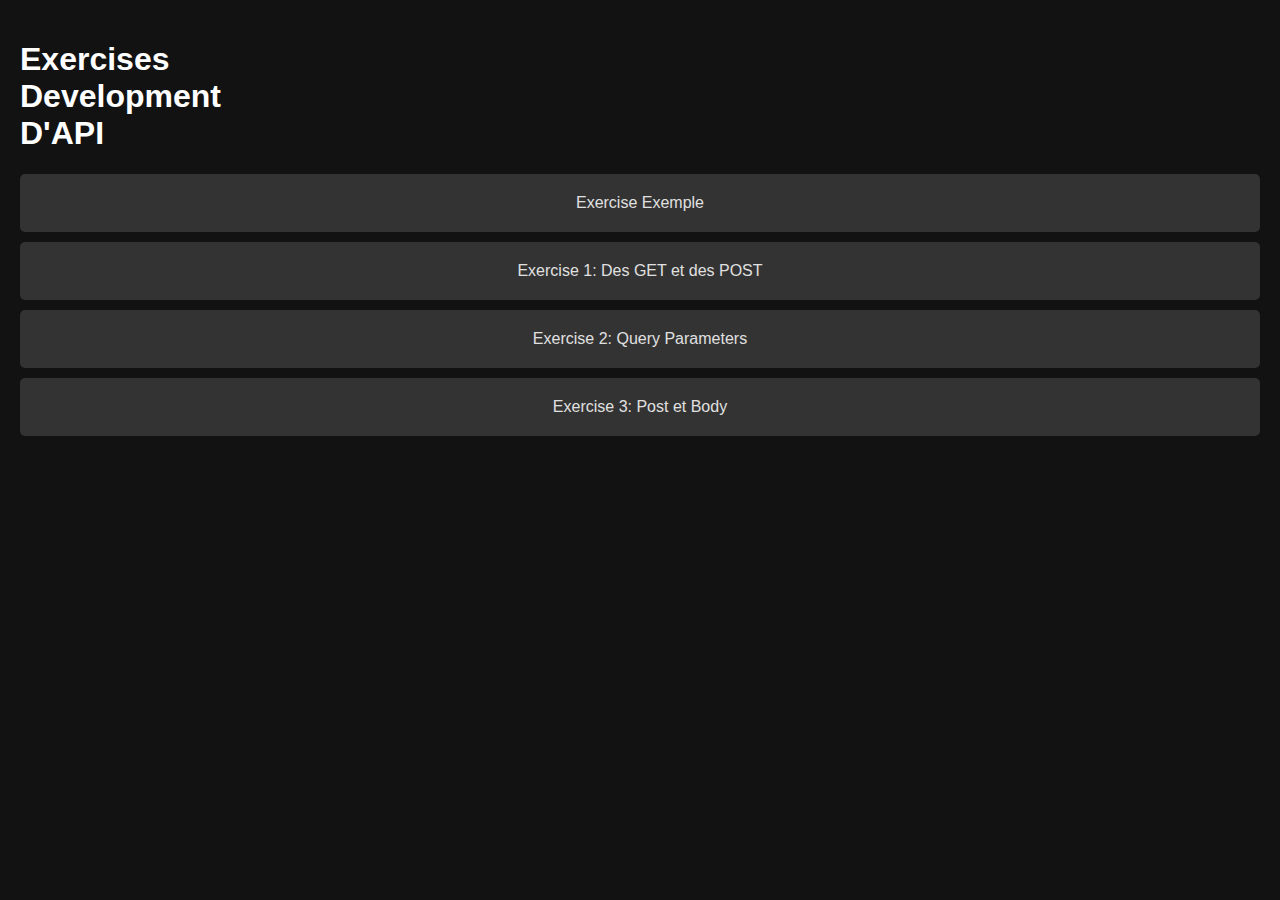
<file: index.html>
<!DOCTYPE html>
<html lang="en">

<head>
    <meta charset="UTF-8">
    <meta name="viewport" content="width=device-width, initial-scale=1.0">
    <title>API Development Exercises</title>
    <link rel="stylesheet" href="css/style.css">
</head>

<body>
    <h1>Exercises<br>
        Development<br>
        D'API</h1>
    <div id="exercise-links">
        <a href="exemple/exo_exemple.html" class="exercise-link">Exercise Exemple</a>
        <a href="exercise1.html" class="exercise-link">Exercise 1: Des GET et des POST</a>
        <a href="exercise2.html" class="exercise-link">Exercise 2: Query Parameters</a>
        <a href="exercise3.html" class="exercise-link">Exercise 3: Post et Body</a>
    </div>
</body>

</html>
</file>
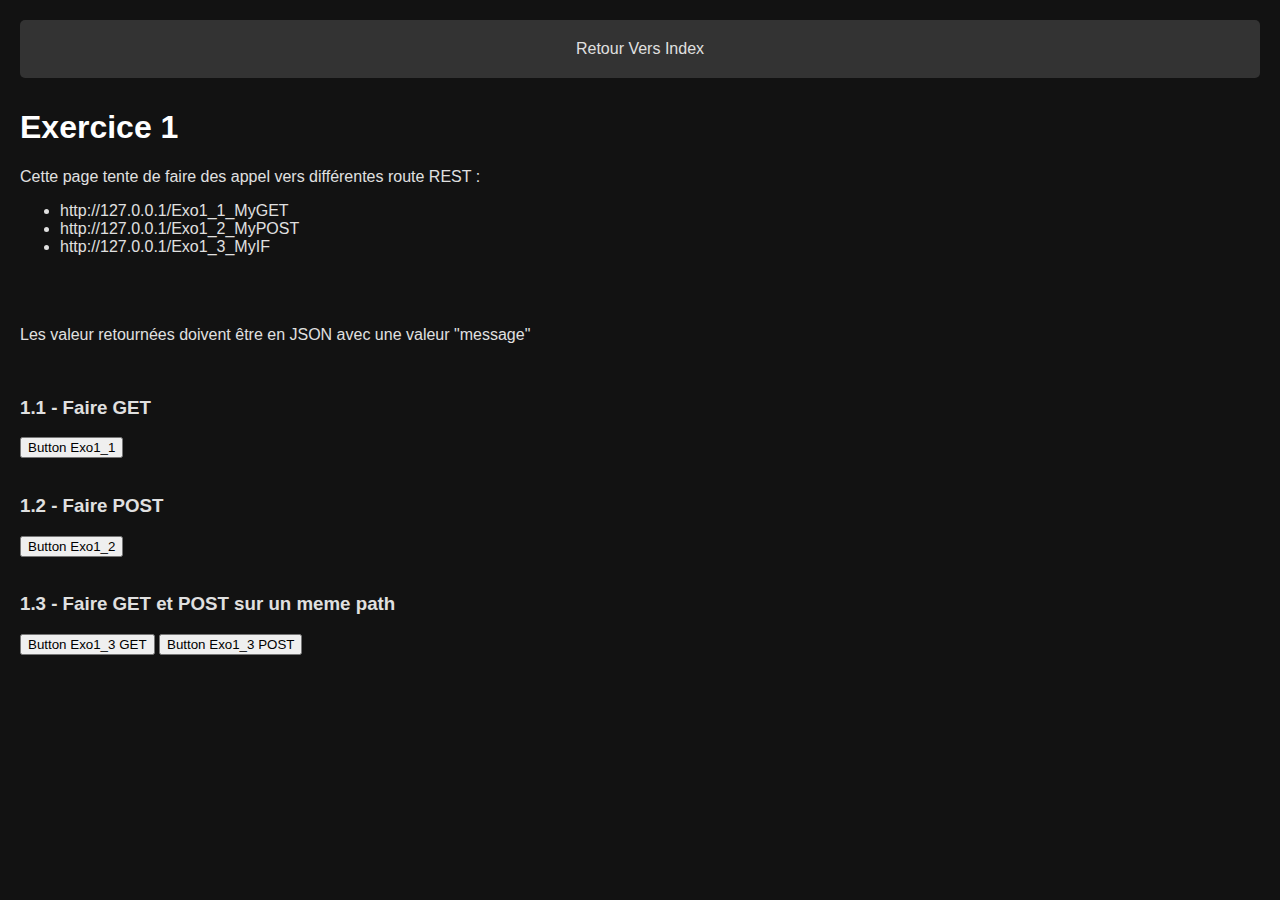
<file: exercise1.html>
<!DOCTYPE html>
<html lang="en">

<head>
    <meta charset="UTF-8">
    <meta name="viewport" content="width='device-width', initial-scale=1.0">
    <title>Document</title>
    <script src="https://ajax.googleapis.com/ajax/libs/jquery/3.6.0/jquery.min.js"></script>
    <script src="utils.js"></script>
    <link rel="stylesheet" href="css/style.css">
</head>

<div id="exercise-links">
    <a href="index.html" class="exercise-link">Retour Vers Index</a>
</div>


<h1>Exercice 1</h1>
<p>Cette page tente de faire des appel vers différentes route REST :
<ul>
    <li>http://127.0.0.1/Exo1_1_MyGET</li>
    <li>http://127.0.0.1/Exo1_2_MyPOST</li>
    <li>http://127.0.0.1/Exo1_3_MyIF</li>
</ul>
<br>
<br><br>
Les valeur retournées doivent être en JSON avec une valeur "message"
</p>
<h3 id="errorTitle" style="display: none; color:red">Il semble y avoir un problème</h3>
<div id="errorSpace"></div>
<br>
<h3>1.1 - Faire GET</h3>
<button id="ajaxButton1_1">Button Exo1_1</button><br><br>
<div id="espace1_1"></div>

<h3>1.2 - Faire POST</h3>
<button id="ajaxButton1_2">Button Exo1_2</button><br><br>
<div id="espace1_2"></div>

<h3>1.3 - Faire GET et POST sur un meme path</h3>
<button id="ajaxButton1_3_GET">Button Exo1_3 GET</button>
<button id="ajaxButton1_3_POST">Button Exo1_3 POST</button><br><br>
<div id="espace1_3"></div>

<!-- EXO 1_1  -->
<script>
    $(document).ready(function () {
        $('#ajaxButton1_1').click(function () {
            $.ajax({
                url: 'http://127.0.0.1/Exo1_1_MyGET',
                type: 'GET',
                dataType: 'json',
                success: function (data) {
                    var message = data.message;
                    $('#espace1_1').html(
                        "J'ai valeur 1 :<br>" + message.valeur1 +
                        "<br><br>"
                        + "Et valeur deux :<br>" + message.valeur2);
                },
                error: function (xhr, status, error) {
                    showError(xhr);
                }
            });
        });
    });
</script>

<!-- EXO 1_2  -->
<script>
    $(document).ready(function () {
        $('#ajaxButton1_2').click(function () {
            $.ajax({
                url: 'http://127.0.0.1/Exo1_2_MyPOST',
                type: 'POST',
                dataType: 'json',
                success: function (data) {
                    var message = data.message;
                    $('#espace1_2').html(
                        "Ma requete etait un :<br>" + message.lePost);
                },
                error: function (xhr, status, error) {
                    showError(xhr);
                }
            });
        });
    });
</script>

<!-- EXO 1_3  -->
<script>
    $(document).ready(function () {
        $('#ajaxButton1_3_GET').click(function () {
            $.ajax({
                url: 'http://127.0.0.1/Exo1_3_MyIF',
                type: 'GET',
                dataType: 'json',
                success: function (data) {
                    var message = data.message;
                    $('#espace1_3').html(
                        "Ma requete etait un " + message);
                },
                error: function (xhr, status, error) {
                    showError(xhr);
                }
            });
        });

        $('#ajaxButton1_3_POST').click(function () {
            $.ajax({
                url: 'http://127.0.0.1/Exo1_3_MyIF',
                type: 'POST',
                dataType: 'json',
                success: function (data) {
                    var message = data.message;
                    $('#espace1_3').html(
                        "Ma requete etait un " + message);
                },
                error: function (xhr, status, error) {
                    showError(xhr);
                }
            });
        });
    });
</script>

</body>

</html>
</file>
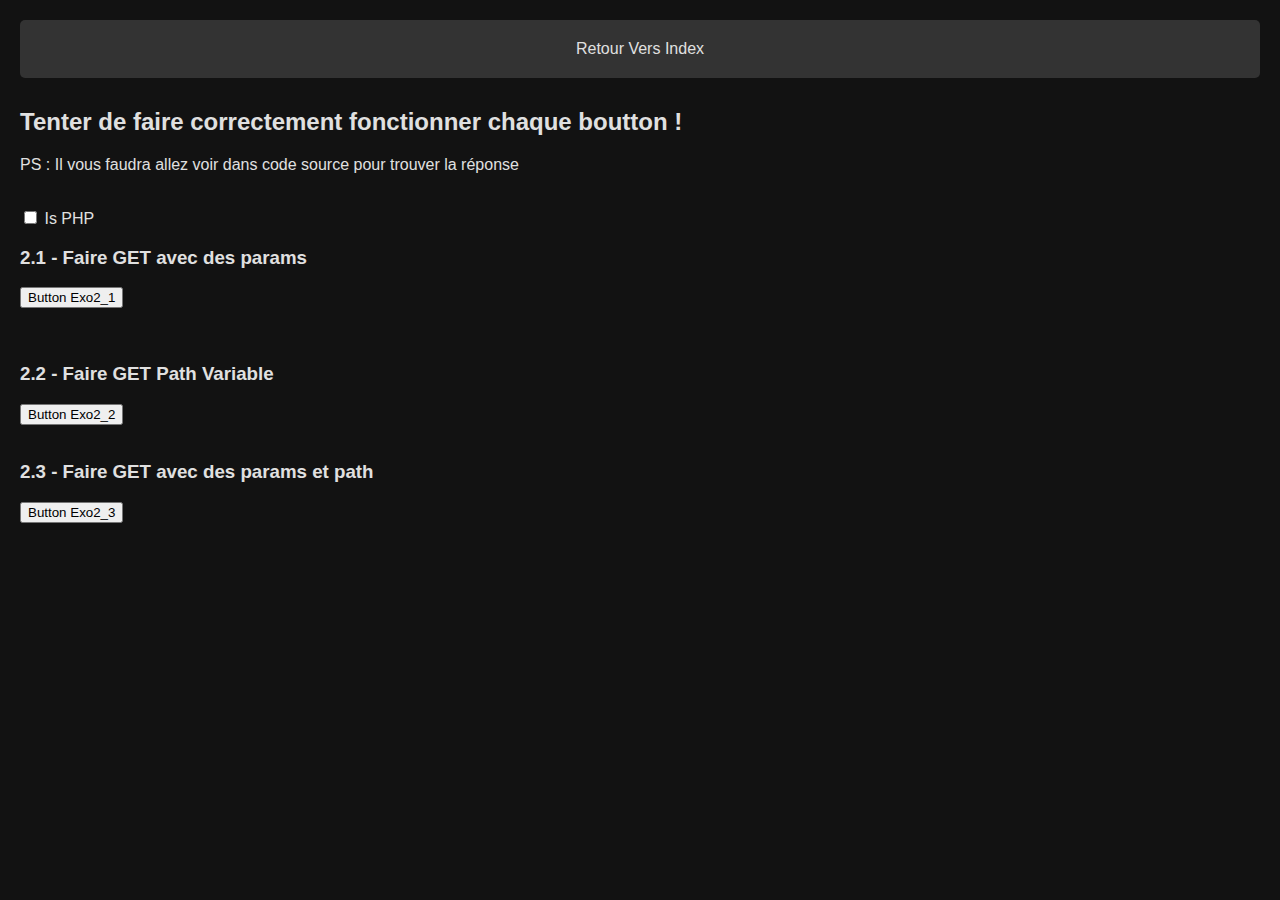
<file: exercise2.html>
<!DOCTYPE html>
<html lang="en">

<head>
    <meta charset="UTF-8">
    <meta name="viewport" content="width=device-width, initial-scale=1.0">
    <title>Document</title>
    <script src="https://ajax.googleapis.com/ajax/libs/jquery/3.6.0/jquery.min.js"></script>
    <script src="utils.js"></script>
    <link rel="stylesheet" href="css/style.css">
</head>

<div id="exercise-links">
    <a href="index.html" class="exercise-link">Retour Vers Index</a>
</div>
<h2>Tenter de faire correctement fonctionner chaque boutton !</h2>
<p>PS : Il vous faudra allez voir dans code source pour trouver la réponse</p>
<h3 id="errorTitle" style="display: none; color:red">Il semble y avoir un problème</h3>
<div id="errorSpace"></div>
<br>
<input type="checkbox" id="isPHP"> Is PHP </input>
<h3>2.1 - Faire GET avec des params</h3>
<button id="ajaxButton2_1">Button Exo2_1</button><br><br>
<div id="espace2_1"></div>
<br>
<h3>2.2 - Faire GET Path Variable</h3>
<button id="ajaxButton2_2">Button Exo2_2</button><br><br>
<div id="espace2_2"></div>
<h3>2.3 - Faire GET avec des params et path</h3>
<button id="ajaxButton2_3">Button Exo2_3</button><br><br>
<div id="espace2_3"></div>

<script>
    $(document).ready(function () {
        $('#ajaxButton2_1').click(function () {
            $.ajax({
                url: 'http://127.0.0.1/Exo2_1_GetAvecParam',
                type: 'GET',
                dataType: 'json',
                data: {
                    param1: 'Ceci est ',
                    autreParam: 'un message'
                },
                success: function (response) {
                    $('#espace2_1').html(
                        "Message de ma requête :<br>" + response.message);
                },
                error: function (xhr, status, error) {
                    showError(xhr);
                }
            });
        });
    });
</script>

<script>
    $(document).ready(function () {
        $('#ajaxButton2_2').click(function () {
            let isPhp = document.getElementById("isPHP").checked ? ".php" : "";

            $.ajax({
                url: 'http://127.0.0.1/Exo2_2_GetAvecPath' + isPhp + '/Avec/du/path',
                type: 'GET',
                dataType: 'json',
                success: function (response) {
                    $('#espace2_2').html(
                        "Message de ma requête :<br>" + response.message);
                },
                error: function (xhr, status, error) {
                    showError(xhr);
                }
            });
        });
    });
</script>

<script>
    $(document).ready(function () {
        $('#ajaxButton2_3').click(function () {
            let isPhp = document.getElementById("isPHP").checked ? ".php" : "";

            $.ajax({
                url: 'http://127.0.0.1/Exo2_3_PathEtParam' + isPhp + '/path',
                type: 'GET',
                dataType: 'json',
                data: {
                    param1: 'en harmonie'
                },
                success: function (response) {
                    $('#espace2_3').html(
                        "Message de ma requête :<br>" + response.message);
                },
                error: function (xhr, status, error) {
                    showError(xhr);
                }
            });
        });
    });
</script>
</body>

</html>
</file>
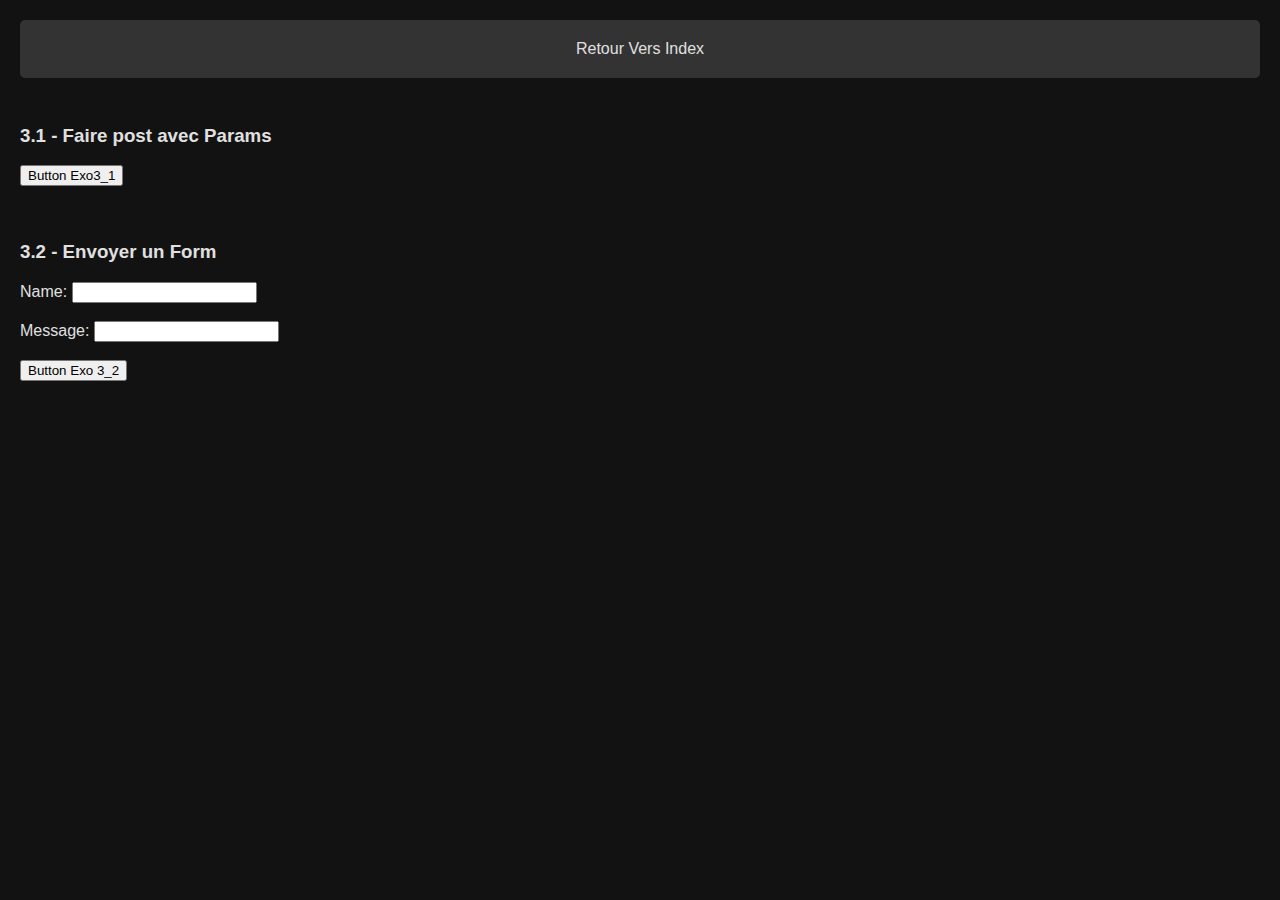
<file: exercise3.html>
<!DOCTYPE html>
<html lang="en">

<head>
    <meta charset="UTF-8">
    <meta name="viewport" content="width=device-width, initial-scale=1.0">
    <title>Document</title>
    <script src="https://ajax.googleapis.com/ajax/libs/jquery/3.6.0/jquery.min.js"></script>
    <script src="utils.js"></script>
    <link rel="stylesheet" href="css/style.css">
</head>

<body>
    <div id="exercise-links">
        <a href="index.html" class="exercise-link">Retour Vers Index</a>
    </div>
    <h3 id="errorTitle" style="display: none; color:red">Il semble y avoir un problème</h3>
    <div id="errorSpace"></div>
    <br>
    <h3>3.1 - Faire post avec Params</h3>
    <button id="ajaxButton3_1">Button Exo3_1</button><br><br>
    <div id="espace3_1"></div>
    <br>
    <h3>3.2 - Envoyer un Form</h3>
    <form id="myForm">
        <label for="name">Name:</label>
        <input type="text" id="name" name="name" required>
        <br> <br>
        <label for="message">Message:</label>
        <input type="text" name="message" required>
        <br> <br>
        <input type="submit" value="Button Exo 3_2" />
    </form>
    <br>

    <script>
        $(document).ready(function () {
            $('#ajaxButton3_1').click(function () {
                $.ajax({
                    url: 'http://127.0.0.1/Exo3_1_PostAvecParam',
                    type: 'POST',
                    dataType: 'json',
                    data: { // Convert the data to a JSON string
                        param1: 'Ceci est ',
                        autreParam: 'un message'
                    },
                    success: function (response) {
                        $('#espace3_1').html(
                            "Message de ma requête :<br>" + response.message);
                    },
                    error: function (xhr, status, error) {
                        showError(xhr);
                    }
                });
            });
        });
    </script>

    <script>
        $(document).ready(function () {
            $("#myForm").submit(function (event) {

                event.preventDefault(); //  J’empêche la page de reaload comme c’est normalement le cas sur un submit

                //  Je convertie mon form en JSON
                const formData = $("#myForm").serialize();

                // Send AJAX POST request with form data
                $.ajax({
                    url: "http://127.0.0.1/Exo3_2_DigestForm",
                    type: "POST",
                    data: formData,
                    success: function (response) {
                        $('#espace3_2').html(
                            "Message de ma requête :<br>" + response.message);
                    },
                    error: function (xhr, status, error) {
                        showError(xhr);
                    }
                });
            });
        });

    </script>


</body>

</html>
</file>
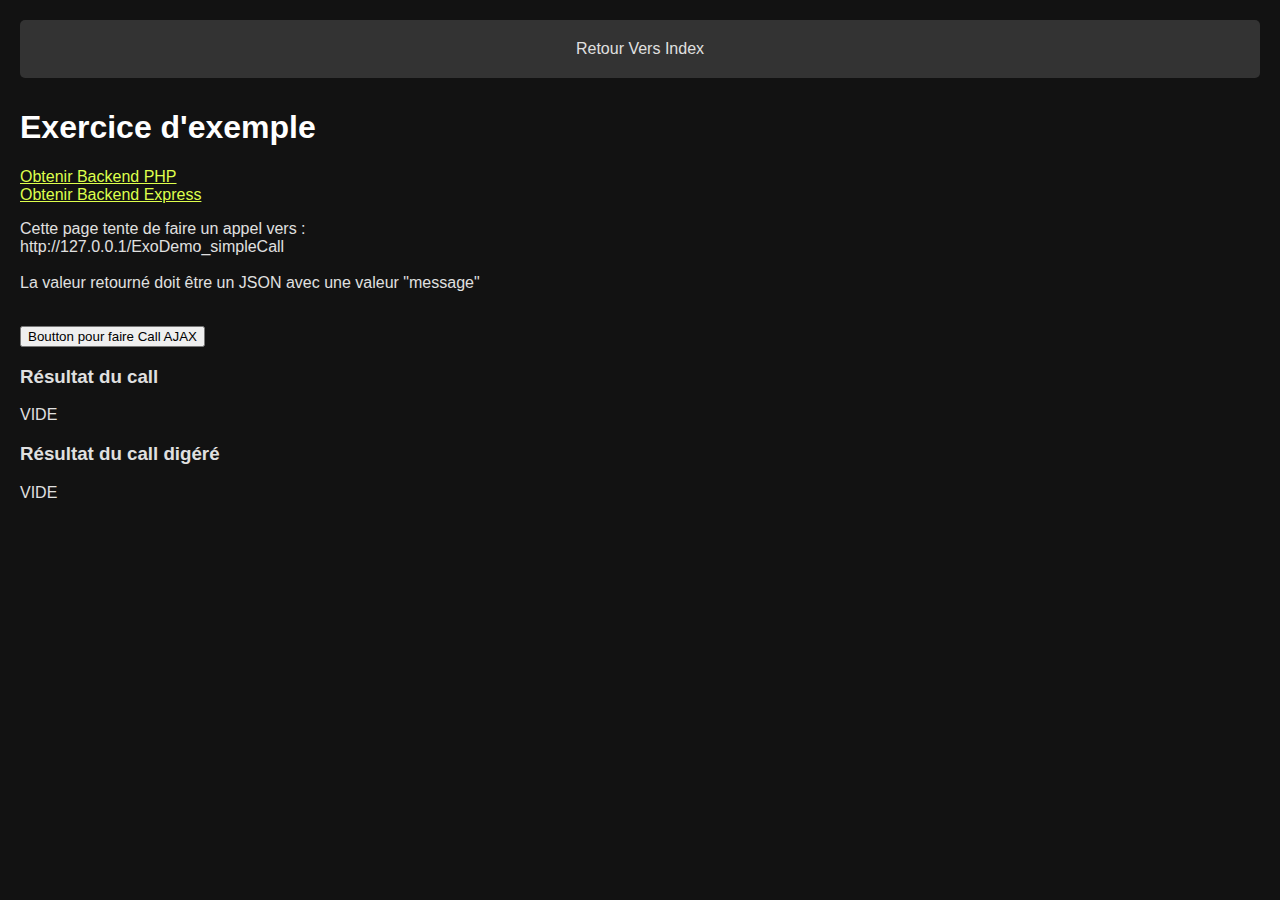
<file: exemple/exo_exemple.html>
<!DOCTYPE html>
<html lang="en">

<head>
    <meta charset="UTF-8">
    <meta name="viewport" content="width='device-width', initial-scale=1.0">
    <title>Document</title>
    <script src="https://ajax.googleapis.com/ajax/libs/jquery/3.6.0/jquery.min.js"></script>
    <script src="../utils.js"></script>
    <link rel="stylesheet" href="../css/style.css">
</head>

<body>

    <div id="exercise-links">
        <a href="../index.html" class="exercise-link">Retour Vers Index</a>
    </div>
    <h1>Exercice d'exemple</h1>
    <a href="ExoDemo_simpleCall.php">Obtenir Backend PHP</a> <br>
    <a href="ExerciceExemple.js">Obtenir Backend Express</a>
    <p>Cette page tente de faire un appel vers :
        <br>http://127.0.0.1/ExoDemo_simpleCall
        <br><br>
        La valeur retourné doit être un JSON avec une valeur "message"
    </p>
    <h3 id="errorTitle" style="display: none; color:red">Il semble y avoir un problème</h3>
    <div id="errorSpace"></div>
    <br>
    <button id="ajaxButton">Boutton pour faire Call AJAX</button>
    <h3>Résultat du call</h3>
    <div id="fullResponse">VIDE</div>
    <h3>Résultat du call digéré</h3>
    <div id="ProperResponse">VIDE</div>

    <script>
        $(document).ready(function () {
            $('#ajaxButton').click(function () {
                $.ajax({
                    url: 'http://127.0.0.1/ExoDemo_simpleCall',
                    type: 'GET', // Je met ici mon verbe
                    dataType: 'json', // On recoit notre JSON
                    success: function (data) {
                        // Juste la répose
                        $('#fullResponse').html(JSON.stringify(data, null, 2));

                        // Extraction du message 
                        var message = data.message;
                        $('#ProperResponse').html('<strong>Message:</strong> ' + message);

                        // Le log pour debug
                        console.log('Extracted message:', message);

                    },
                    error: function (xhr, status, error) {
                        showError(xhr);
                    }
                });
            });
        });
    </script>

</body>

</html>
</file>
<file: css/style.css>
body {
    background-color: #121212;
    color: #e0e0e0;
    font-family: Arial, sans-serif;
    margin: 0;
    padding: 20px;
}

a {
    color: #deff4c;
}

a:visited {
    color: crimson;
}

h1 {
    color: #ffffff;
}

#exercise-container {
    display: flex;
    flex-direction: column;
}

.exercise {
    background-color: #333333;
    margin-bottom: 10px;
    padding: 20px;
    border-radius: 5px;
    cursor: pointer;
    transition: background-color 0.3s ease;
}

.exercise:hover {
    background-color: #444444;
}

.exercise h2 {
    margin: 0 0 10px 0;
}

.exercise p {
    margin: 0;
}

#exercise-links {
    display: flex;
    flex-direction: column;
}

.exercise-link {
    background-color: #333333;
    color: #e0e0e0;
    text-decoration: none;
    margin-bottom: 10px;
    padding: 20px;
    border-radius: 5px;
    display: block;
    text-align: center;
    transition: background-color 0.3s ease;
}

.exercise-link:hover {
    background-color: #444444;
}
</file>
